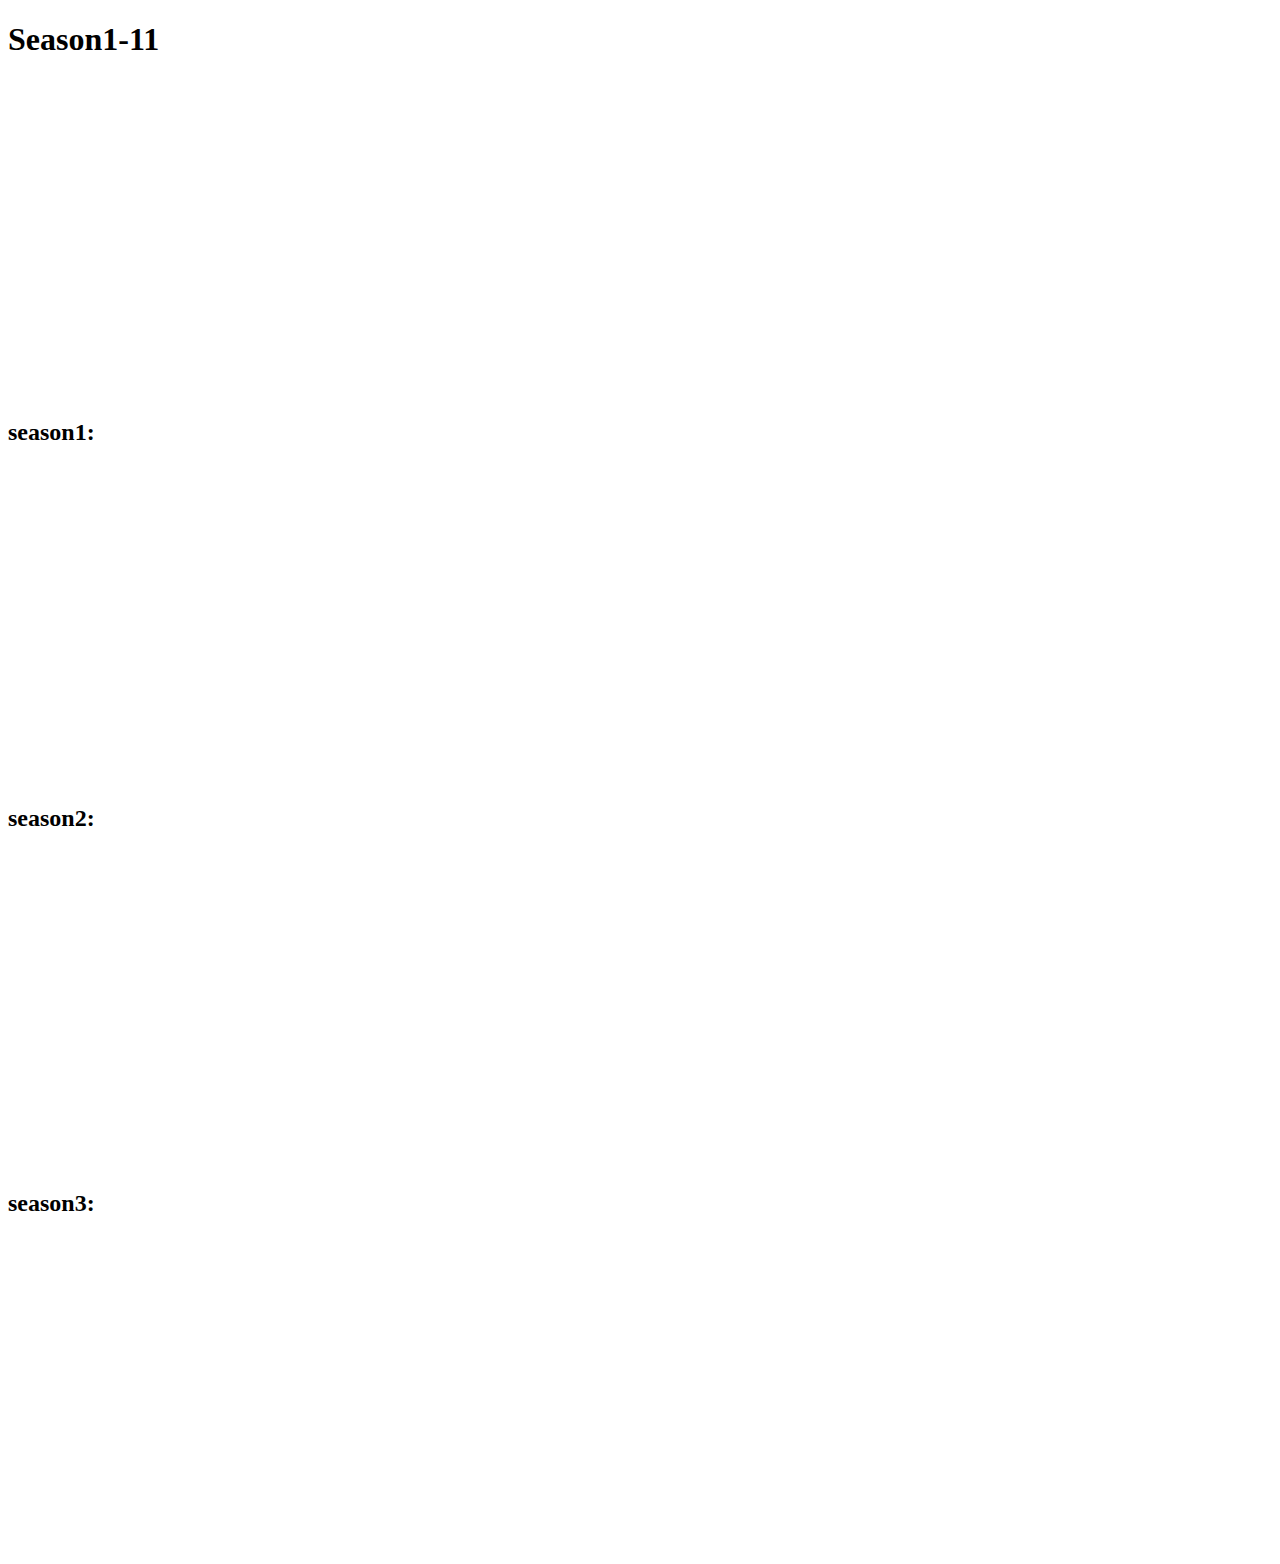
<file: assets/pages/seasons.index.html>
<!DOCTYPE html>
<html lang="en">
<head>
    <meta charset="UTF-8">
    <meta name="viewport" content="width=device-width, initial-scale=1.0">
    <meta http-equiv="X-UA-Compatible" content="ie=edge">
    <title>Seasons 1-11</title>
</head>
<body>
    <h1>Season1-11</h1>
    <iframe width="560" height="315" src="https://www.youtube.com/embed/BUthk_hCsSU" frameborder="0" allow="accelerometer; autoplay; encrypted-media; gyroscope; picture-in-picture" allowfullscreen></iframe>
    <h2>season1:</h2>
        <iframe width="560" height="315" src="https://www.youtube.com/embed/eg3jL3V7JCI" frameborder="0" allow="accelerometer; autoplay; encrypted-media; gyroscope; picture-in-picture" allowfullscreen></iframe>
        <h2>season2:</h2>
        
        <iframe width="560" height="315" src="https://www.youtube.com/embed/dfkd4fWfJ40" frameborder="0" allow="accelerometer; autoplay; encrypted-media; gyroscope; picture-in-picture" allowfullscreen></iframe>
        <h2>season3:</h2>
        <section id="s1">
                <iframe width="560" height="315" src="https://www.youtube.com/embed/_MoQ5_iD8zs" frameborder="0" allow="accelerometer; autoplay; encrypted-media; gyroscope; picture-in-picture" allowfullscreen></iframe>
        </section>
</body>
</html>
</file>
